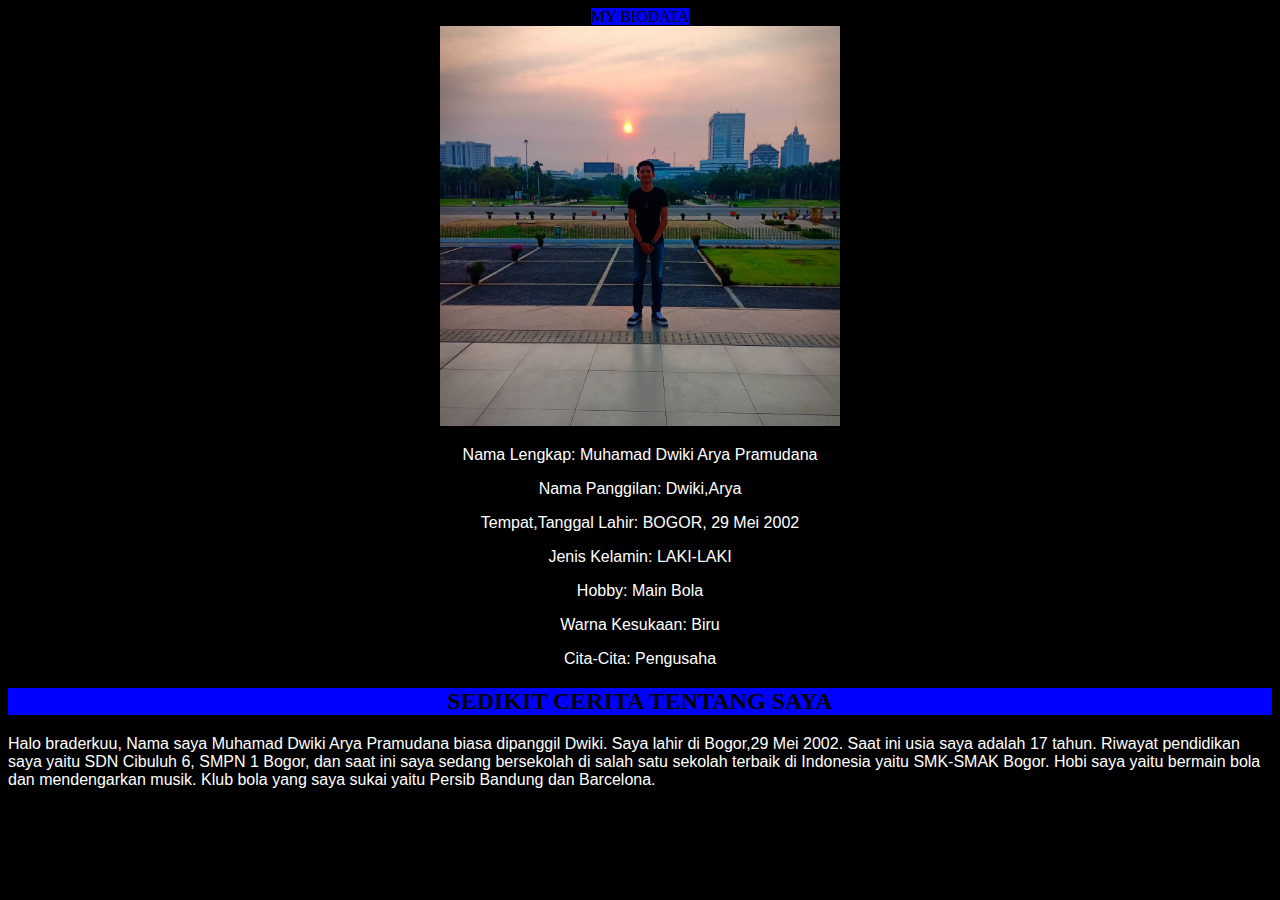
<file: index.html>
<!DOCTYPE html>
<html>
<head><center><hi>MY BIODATA</hi></center>
	<link rel="stylesheet" type="text/css" href="dwiki.css"
<tittle></tittle>
<head>
	<Body></Body>

	<CENTER><img src="dwiki.jpg"width="400px"height="400px"></CENTER>
	<CENTER><p>Nama Lengkap: Muhamad Dwiki Arya Pramudana</p></CENTER>
	<CENTER><p>Nama Panggilan: Dwiki,Arya</p></CENTER>
	<CENTER><p>Tempat,Tanggal Lahir: BOGOR, 29 Mei 2002</p></center>
	<CENTER><p>Jenis Kelamin: LAKI-LAKI</p></CENTER>
	<CENTER><p>Hobby: Main Bola</h3></p></CENTER>
	<CENTER><p>Warna Kesukaan: Biru</h3></p></CENTER>
	<CENTER><p>Cita-Cita: Pengusaha</p></CENTER>
	<CENTER><p><h2>SEDIKIT CERITA TENTANG SAYA</h2></p></CENTER>
	<p> Halo braderkuu, Nama saya Muhamad Dwiki Arya Pramudana biasa dipanggil Dwiki. Saya lahir di Bogor,29 Mei 2002. Saat ini usia saya adalah 17 tahun. Riwayat pendidikan saya yaitu SDN Cibuluh 6, SMPN 1 Bogor, dan saat ini saya sedang bersekolah di salah satu sekolah terbaik di Indonesia yaitu SMK-SMAK Bogor. Hobi saya yaitu bermain bola dan mendengarkan musik. Klub bola yang saya sukai yaitu Persib Bandung dan Barcelona.</p>
	<p></p>
	<p></p>
	
</body>
</html>
</file>
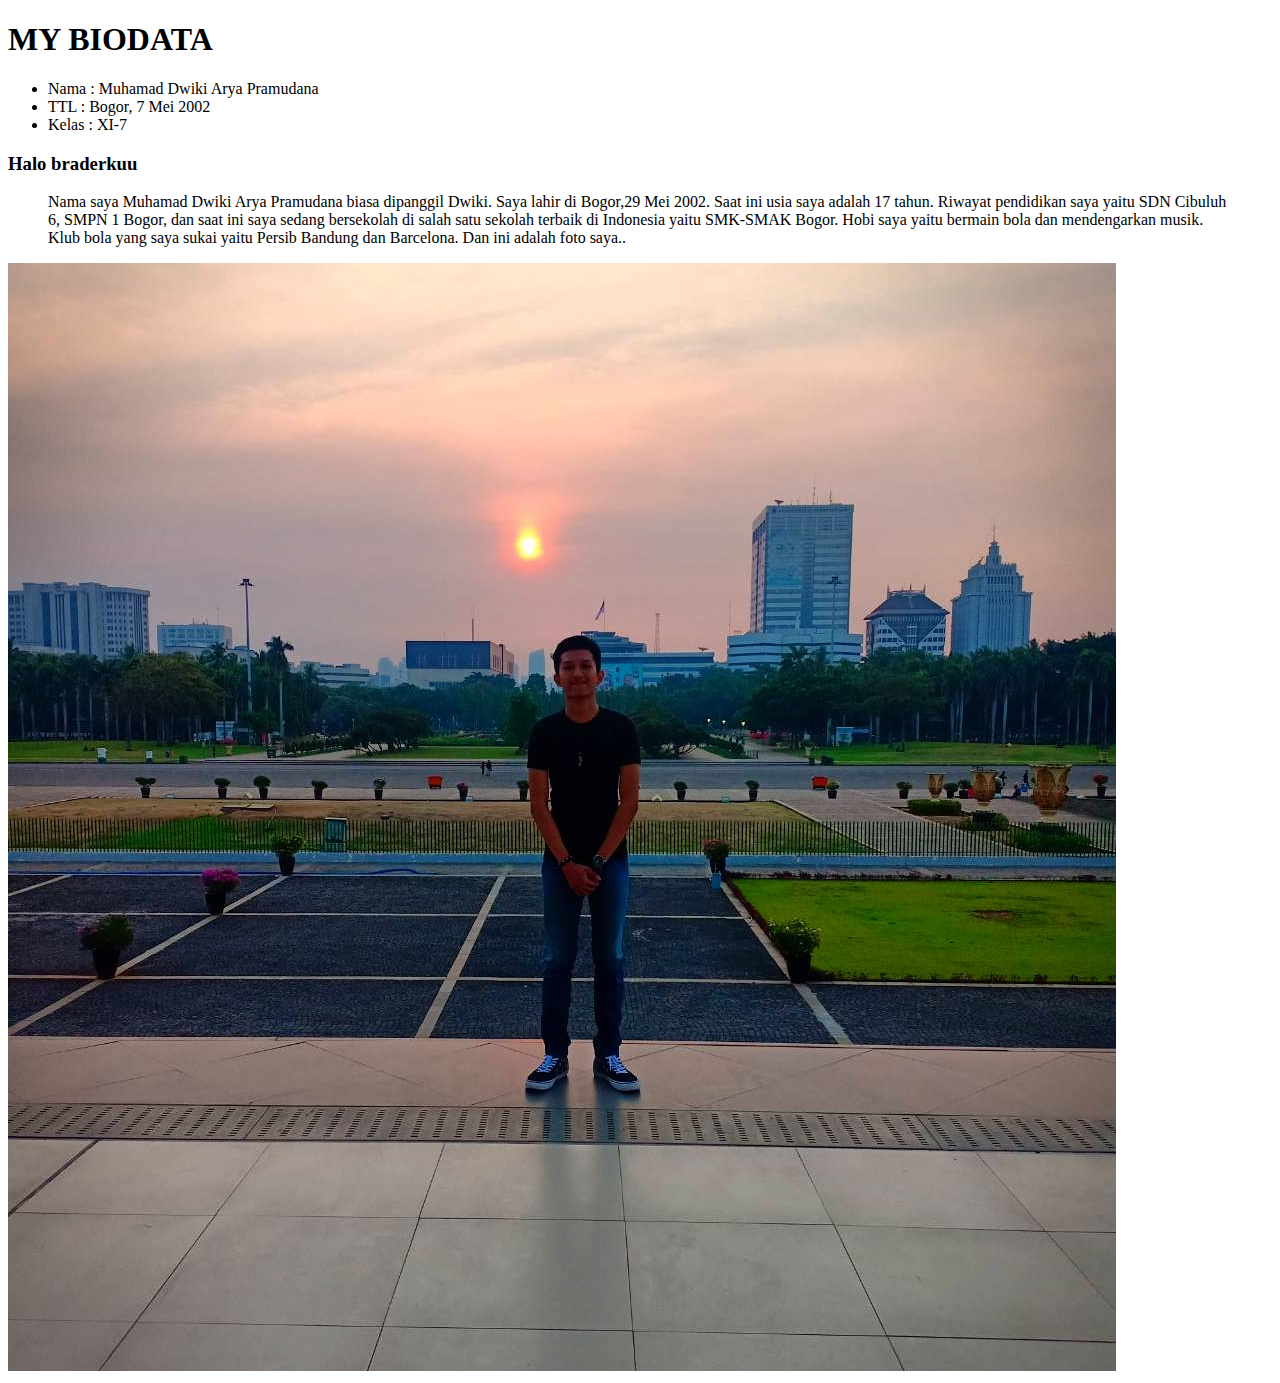
<file: dwiki.html>
<!DOCTYPE html>
<html>
<head>
	<title>Biodata</title>
</head>
<body>

<h1>MY BIODATA</h1>
<ul type="point">
	<li>Nama	: Muhamad Dwiki Arya Pramudana</li>
	<li>TTL		: Bogor, 7 Mei 2002</li>
	<li>Kelas	: XI-7 </li>
</ul>
<P><h3>Halo braderkuu</h3></P>

<p><blockquote>Nama saya Muhamad Dwiki Arya Pramudana biasa dipanggil Dwiki. Saya lahir di Bogor,29 Mei 2002. Saat ini usia saya adalah 17 tahun. Riwayat pendidikan saya yaitu SDN Cibuluh 6, SMPN 1 Bogor, dan saat ini saya sedang bersekolah di salah satu sekolah terbaik di Indonesia yaitu SMK-SMAK Bogor. Hobi saya yaitu bermain bola dan mendengarkan musik. Klub bola yang saya sukai yaitu Persib Bandung dan Barcelona. Dan ini adalah foto saya..  </blockquote></p>
<img src="dwiki.jpg">




</body>
</html>
</file>
<file: dwiki.css>
h1 {outline-style: dotted; outline-color: blue}
p {font-family: 'CASTELLAR', sans-serif;}
p {color: white ;}
hi{background-color: blue;}
body{background-color: black;}
h2{background-color: blue;}
</file>
